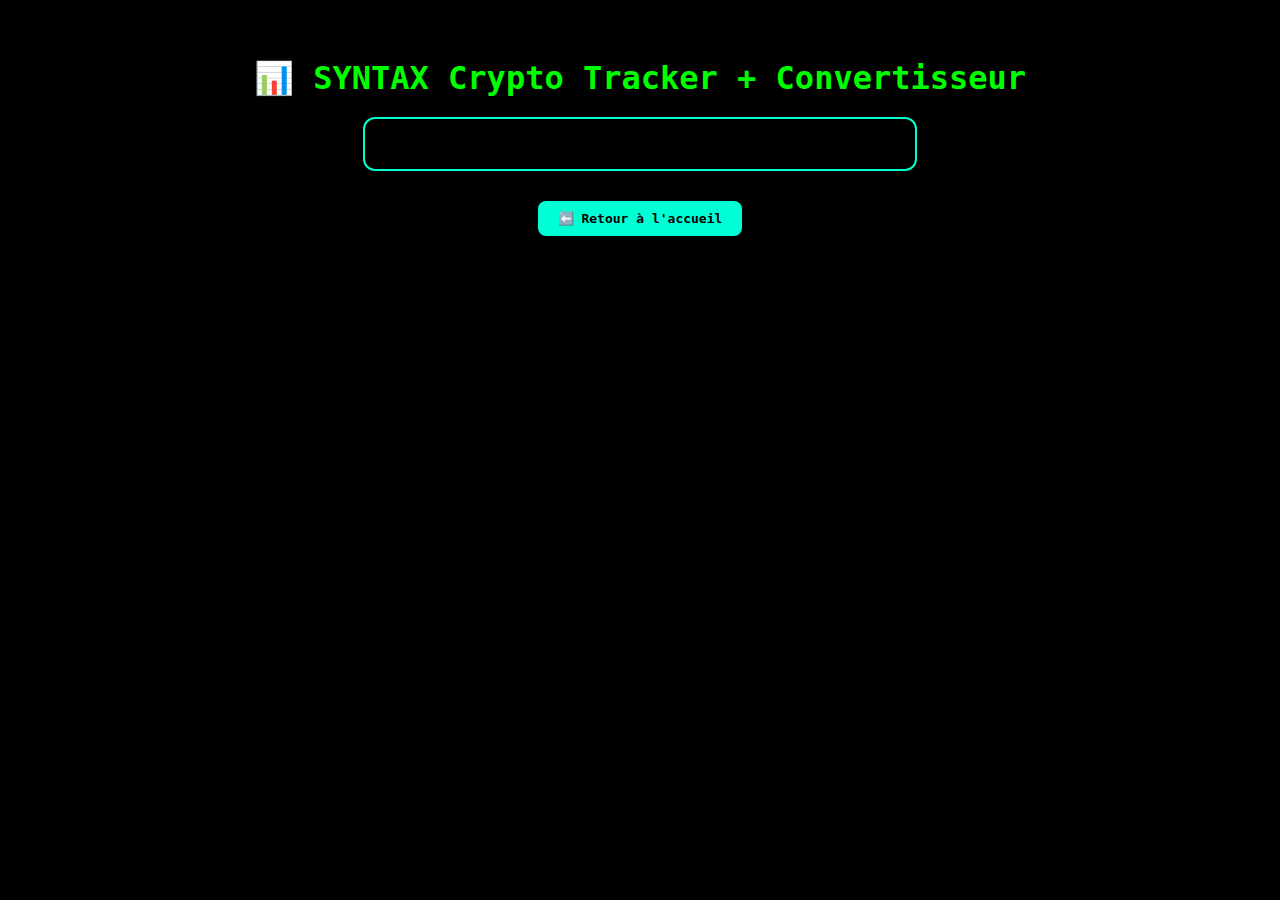
<file: crypto.html>
<!DOCTYPE html>
<html lang="fr">
<head>
  <meta charset="UTF-8">
  <title>Crypto Tracker & Convertisseur - SYNTAX</title>
  <style>
    body {
      background-color: #000;
      color: #00ffd5;
      font-family: monospace;
      display: flex;
      flex-direction: column;
      align-items: center;
      padding: 30px 15px;
    }

    h1 {
      font-size: 2rem;
      margin-bottom: 20px;
      color: #0f0;
    }

    .tracker {
      background: rgba(0, 0, 0, 0.8);
      border: 2px solid #00ffd5;
      border-radius: 12px;
      padding: 25px;
      max-width: 500px;
      width: 100%;
    }

    .crypto {
      margin-bottom: 25px;
      border-bottom: 1px dashed #00ffd5;
      padding-bottom: 10px;
    }

    .crypto-name {
      font-size: 1.1rem;
      margin-bottom: 5px;
    }

    input {
      width: 100%;
      padding: 8px;
      margin-top: 5px;
      margin-bottom: 10px;
      font-family: monospace;
      background: #111;
      color: #0f0;
      border: 1px solid #00ffd5;
      border-radius: 6px;
    }

    .result {
      font-size: 0.95rem;
      margin-top: 5px;
      color: #00ffaa;
    }

    .back {
      margin-top: 30px;
      text-decoration: none;
      background: #00ffd5;
      color: #000;
      padding: 10px 20px;
      border-radius: 8px;
      font-weight: bold;
      transition: 0.3s;
    }

    .back:hover {
      background: #00ffaa;
    }
  </style>
</head>
<body>
  <h1>📊 SYNTAX Crypto Tracker + Convertisseur</h1>

  <div class="tracker" id="crypto-container">
    <!-- Les cryptos seront injectées ici -->
  </div>

  <a class="back" href="index.html">⬅️ Retour à l'accueil</a>

  <script>
    const cryptos = [
      { id: 'bitcoin', symbol: 'BTC', emoji: '💸' },
      { id: 'ethereum', symbol: 'ETH', emoji: '💎' },
      { id: 'binancecoin', symbol: 'BNB', emoji: '🟡' },
      { id: 'solana', symbol: 'SOL', emoji: '🌞' },
      { id: 'ripple', symbol: 'XRP', emoji: '🔁' },
      { id: 'dogecoin', symbol: 'DOGE', emoji: '🐶' },
      { id: 'tron', symbol: 'TRX', emoji: '⚡' },
      { id: 'toncoin', symbol: 'TON', emoji: '🚀' }
    ];

    let prices = {};

    async function fetchPrices() {
      const ids = cryptos.map(c => c.id).join(',');
      const response = await fetch(`https://api.coingecko.com/api/v3/simple/price?ids=${ids}&vs_currencies=usd`);
      const data = await response.json();
      prices = data;
      renderCryptos();
    }

    function renderCryptos() {
      const container = document.getElementById('crypto-container');
      container.innerHTML = '';

      cryptos.forEach(crypto => {
        const price = prices[crypto.id]?.usd || 0;
        const div = document.createElement('div');
        div.className = 'crypto';
        div.innerHTML = `
          <div class="crypto-name">${crypto.emoji} ${crypto.symbol} : $${price.toFixed(2)}</div>
          <label>
</file>
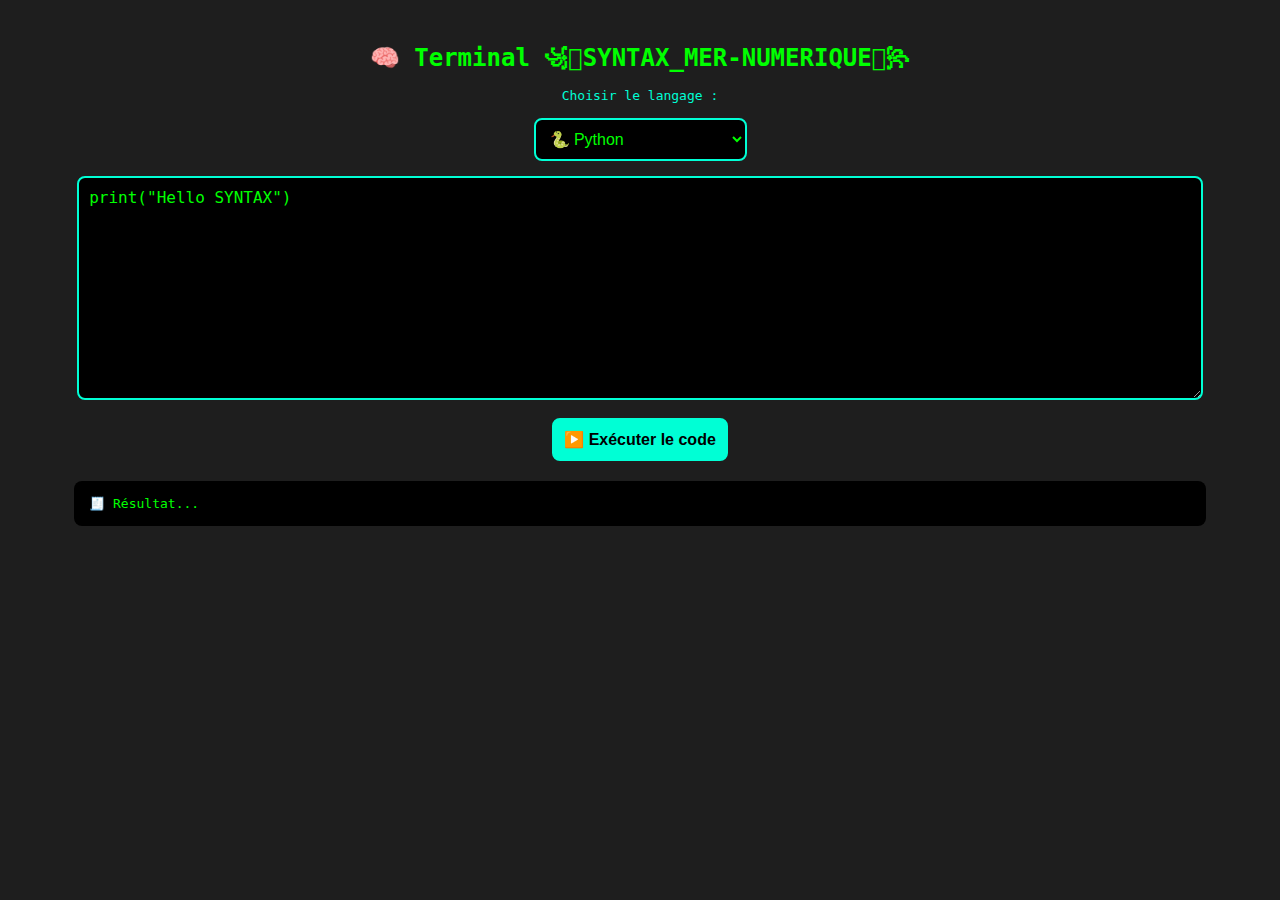
<file: terminal.html>
<!DOCTYPE html>
<html lang="fr">
<head>
  <meta charset="UTF-8">
  <title>Terminal SYNTAX</title>
  <style>
    body {
      background-color: #1e1e1e;
      color: #00ffd5;
      font-family: monospace;
      text-align: center;
      padding: 20px;
    }

    h1 {
      font-size: 24px;
      color: #0f0;
    }

    select, textarea, button {
      margin-top: 15px;
      font-size: 16px;
      border-radius: 8px;
      border: 2px solid #00ffd5;
      background-color: #000;
      color: #0f0;
      padding: 10px;
    }

    textarea {
      width: 90%;
      height: 200px;
      resize: vertical;
    }

    button {
      background-color: #00ffd5;
      color: #000;
      font-weight: bold;
      cursor: pointer;
      transition: background 0.3s ease;
    }

    button:hover {
      background-color: #00ffaa;
    }

    pre {
      background: #000;
      color: #0f0;
      padding: 15px;
      margin-top: 20px;
      text-align: left;
      width: 90%;
      margin-left: auto;
      margin-right: auto;
      border-radius: 8px;
      overflow-x: auto;
    }
  </style>
</head>
<body>
  <h1>🧠 Terminal ꧁𓆩SYNTAX_MER-NUMERIQUE𓆪꧂</h1>

  <label for="lang">Choisir le langage :</label><br>
  <select id="lang">
    <option value="python3">🐍 Python</option>
    <option value="c">🔵 C</option>
    <option value="cpp">🟣 C++</option>
    <option value="nodejs">🟨 JavaScript (Node.js)</option>
  </select><br>

  <textarea id="code" placeholder="Écris ton code ici...">print("Hello SYNTAX")</textarea><br>

  <button onclick="runCode()">▶️ Exécuter le code</button>

  <pre id="output">🧾 Résultat...</pre>

  <script>
    async function runCode() {
      const code = document.getElementById("code").value;
      let language = document.getElementById("lang").value;

      const output = document.getElementById("output");
      output.textContent = "⏳ En cours...";

      try {
        const response = await fetch("https://api.jdoodle.com/v1/execute", {
          method: "POST",
          headers: {
            "Content-Type": "application/json"
          },
          body: JSON.stringify({
            clientId: "e0e7f0dbe0f26d36a7a65a16a127c2ba",
            clientSecret: "fc9adf7b71e76a8194da78134fbb2439de40dac0064e5464374fc9d352fe242b",
            script: code,
            language: language,
            versionIndex: "0"
          })
        });

        const result = await response.json();
        output.textContent = result.output || "✅ Aucun résultat.";
      } catch (err) {
        output.textContent = "❌ Erreur lors de l'exécution : " + err.message;
      }
    }
  </script>
</body>
</html>
</file>
